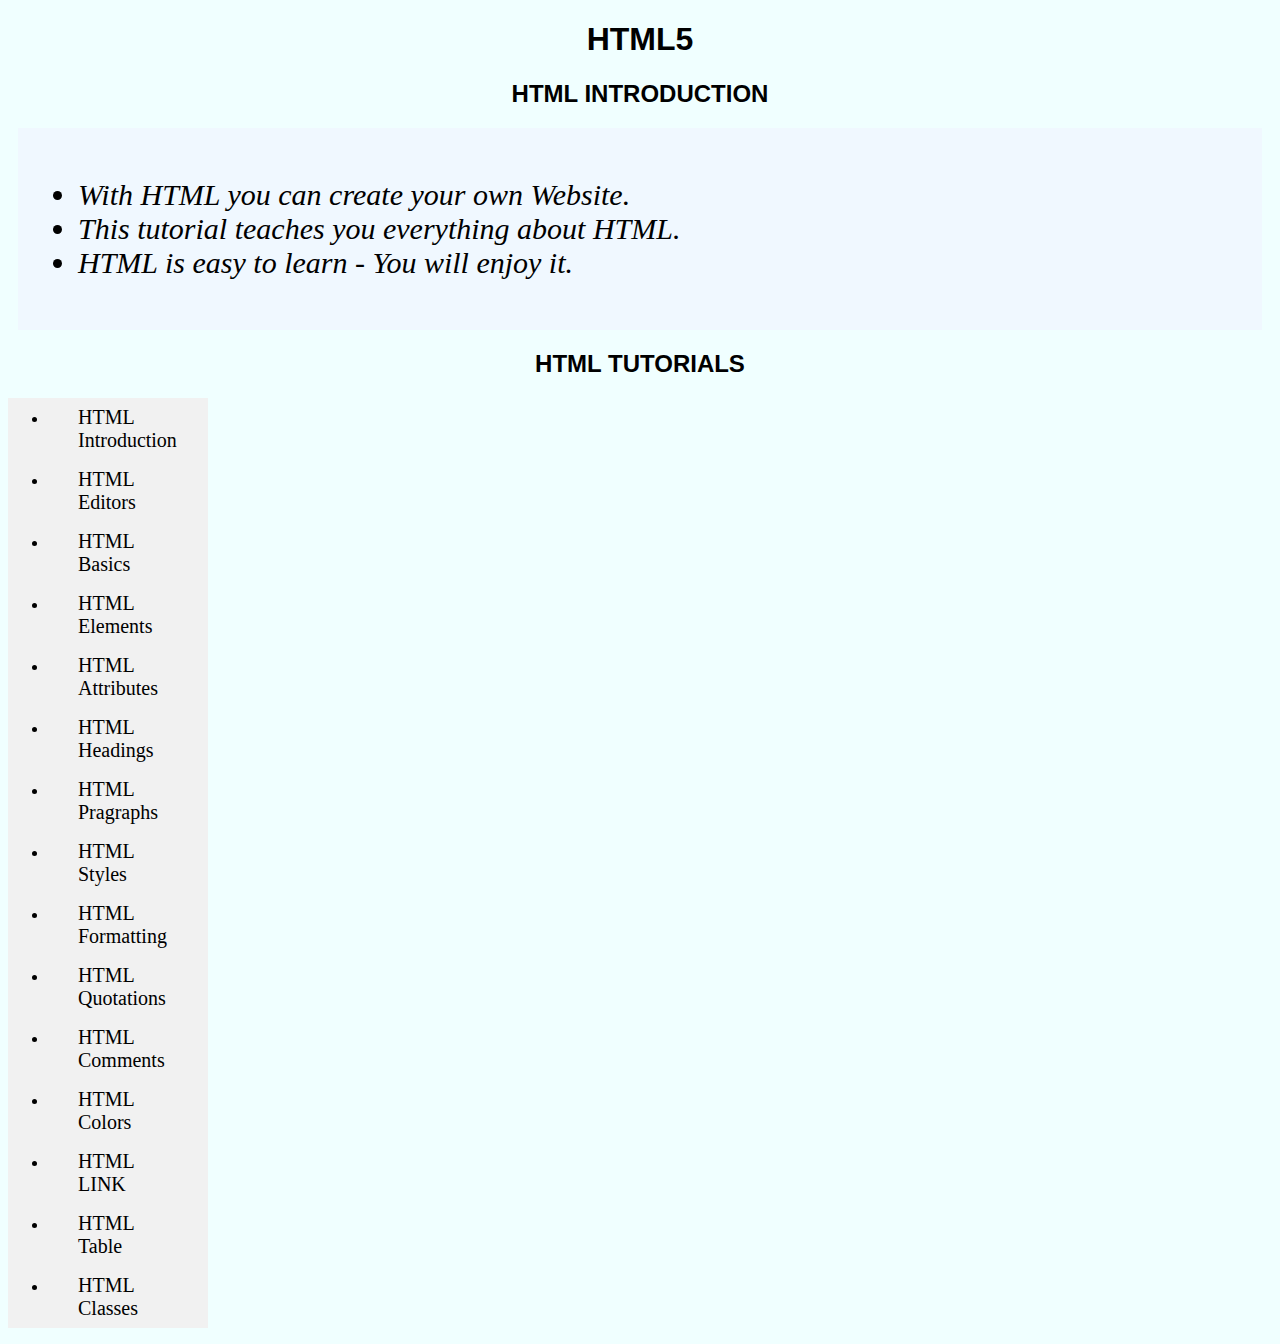
<file: WEBHTML.HTML>
<!DOCTYPE html>
<html>
    <head>
            <link rel="shortcut icon" href="fev1.png" type="image/x-icon">
            <link rel="icon" href="fev1.png" type="image/x-icon">
        <title>
            HTML5
        </title>
        <link rel="stylesheet" href="webhtml.css">
    </head>
    <body>
        <h1>HTML5</h1>
        <h2> HTML INTRODUCTION</h2>
        <div class="flex-container">
                <div>
                    <ul>
                           <li>  With HTML you can create your own Website.</li>   
            
                            <li>This tutorial teaches you everything about HTML.</li>
                                
                            <li> HTML is easy to learn - You will enjoy it.  </li>
                    </ul>  
                </div>

                 
       </div>
             
       <h2>HTML TUTORIALS</h2>
       <section class="navbar">
         <ul>
           <li> <a href="#"> HTML Introduction   </a>  </li>
           <li> <a href="#"> HTML Editors        </a> </li>
           <li> <a href="#"> HTML Basics         </a>  </li>
           <li> <a href="#"> HTML Elements       </a>  </li>
           <li> <a href="#"> HTML Attributes     </a>  </li>
           <li> <a href="#"> HTML Headings       </a>  </li>
           <li> <a href="#"> HTML Pragraphs      </a>  </li>
           <li> <a href="#"> HTML Styles         </a>  </li>
           <li> <a href="#"> HTML Formatting     </a>  </li>
           <li> <a href="#"> HTML Quotations     </a>  </li>
           <li> <a href="#"> HTML Comments       </a>  </li>
           <li> <a href="#"> HTML Colors         </a>  </li>
           <li> <a href="#"> HTML LINK           </a>  </li>
           <li> <a href="#"> HTML Table     </a>  </li>
           <li> <a href="#"> HTML Classes    </a>  </li>
         </ul>
       </section>
        
        
    
    </body>

</html>
</file>
<file: webhtml.css>
body
{
    background-color:azure;

}
h1,h2
{
    text-align:center;
    font-family: sans-serif;
}
.navbar {
    list-style-type: none;
    margin: 0;
    padding: 0;
    width: 200px;
    background-color: #f1f1f1;
  }
  
  li a {
     
    display:block;
    color: #000;
    padding: 8px 30px;
    text-decoration: none;
    font-size: 20px;
  }
  
  /* Change the link color on hover */
  li a:hover {
    background-color: #555;
    color: white;
  }


  
  .flex-container > div {
    background-color:aliceblue;
    background-position-x: center;
    margin: 10px;
    padding: 20px;
    font-size: 30px;
    font-style:italic;
  }
</file>
